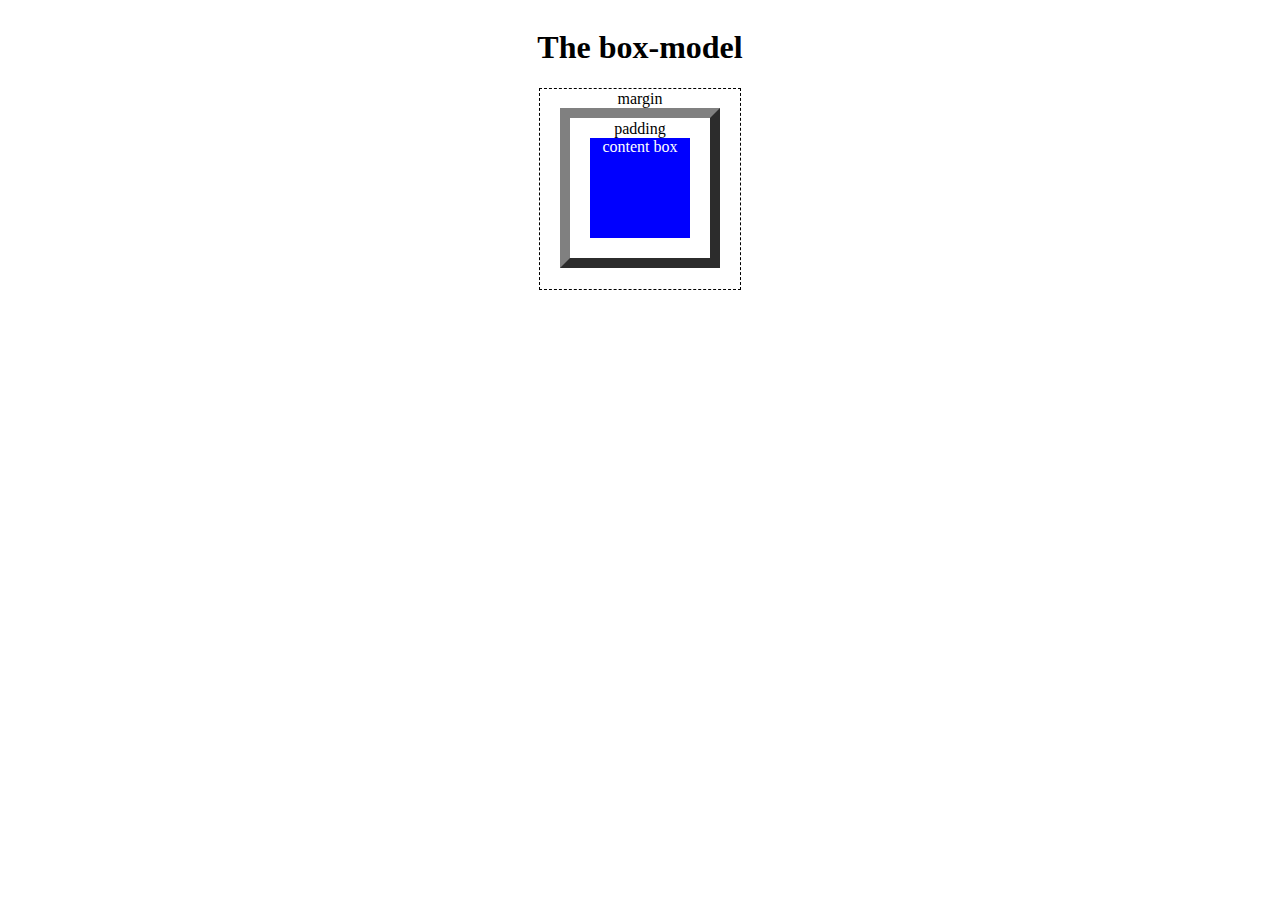
<file: index.html>
<!DOCTYPE html>
<html>
  <head>
    <meta charset="utf-8">
    <meta name="viewport" content="width=device-width">
    <title>repl.it</title>
    <link rel="stylesheet" href="index.css" type="text/css">
  </head>
  <body>
    <h1>The box-model</h1>
    <p>content box</p>
    <div id="frame"></div>
    <div id="margin">margin</div>
    <div id="padding">padding</div>
  </body>
</html>
</file>
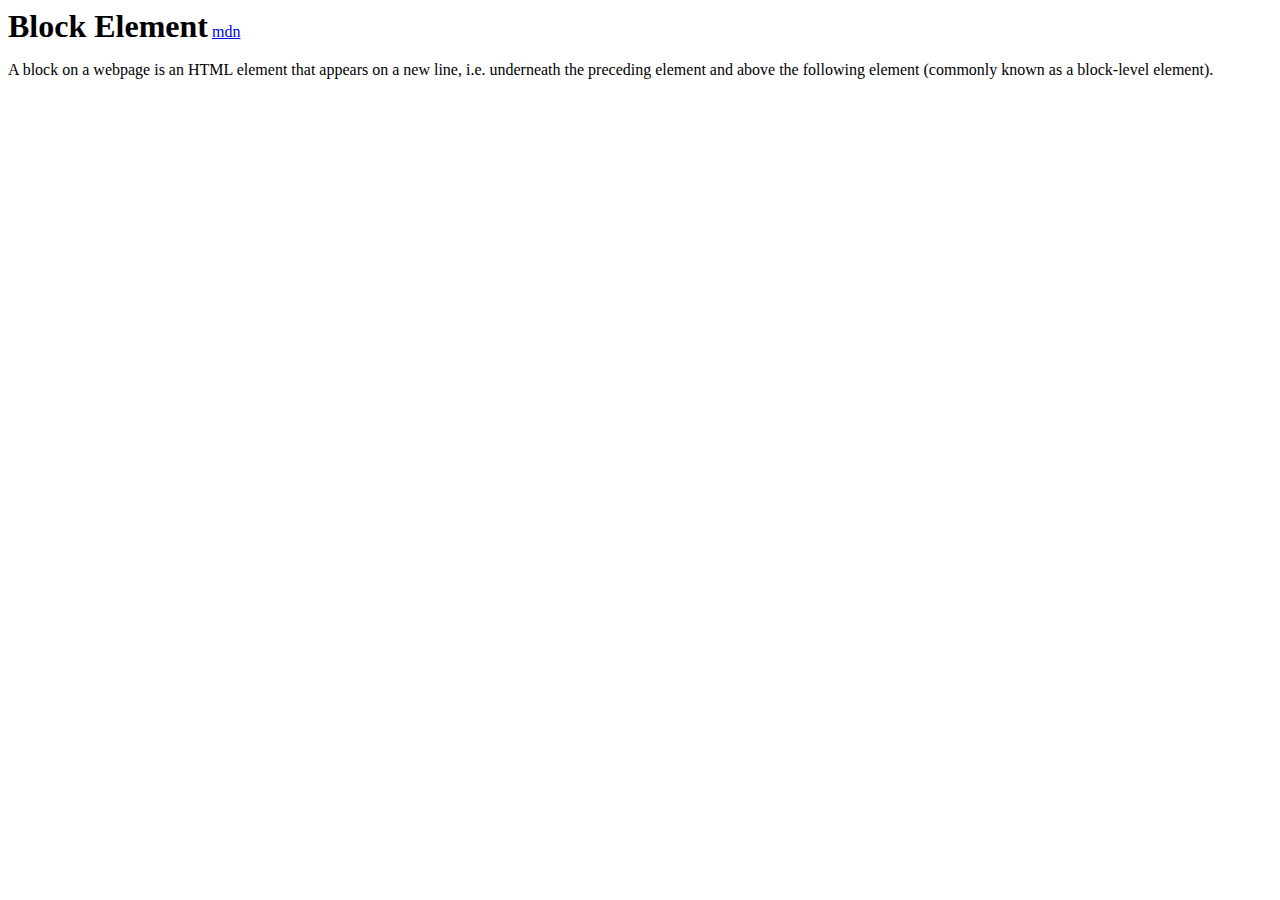
<file: block_elements/index.html>
<!DOCTYPE html>
<html>
    <head>
        <meta charset="utf-8">
        <meta name="viewport" content="width=device-width">
        <title>repl.it</title>
        <link href="index.css" rel="stylesheet">
    </head>
    <body>
        <h1>Block Element</h1>
        <a href="https://developer.mozilla.org/en-US/docs/Glossary/Block/CSS">mdn</a>
        <p>
            A block on a webpage is an HTML element that appears on a new
            line, i.e. underneath the preceding element and above the
            following element (commonly known as a block-level element).
        </p>
    </body>
</html>
</file>
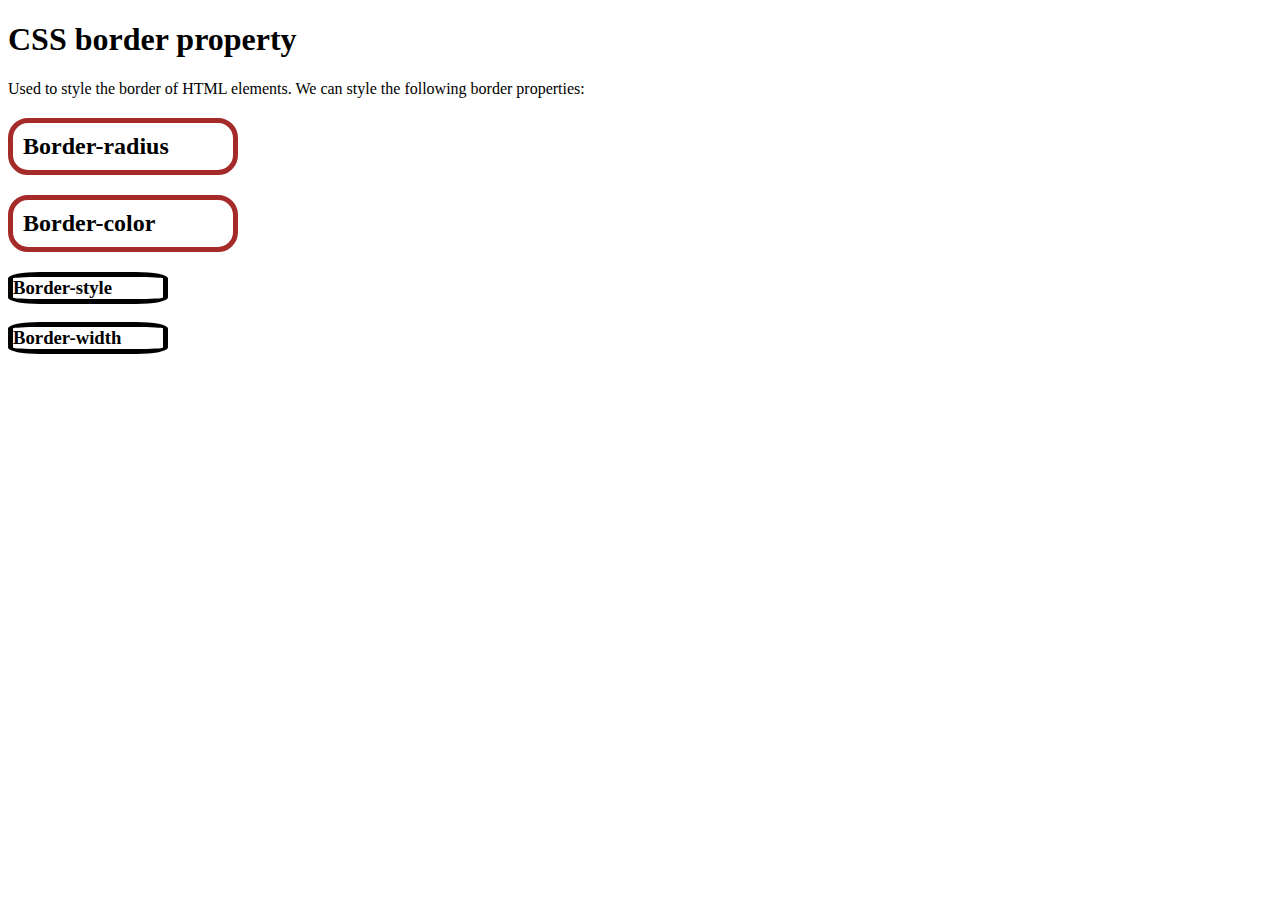
<file: css_border_property/index.html>
<!DOCTYPE html>
<html>
    <head>
        <meta charset="utf-8">
        <meta name="viewport" content="width=device-width">
        <title>repl.it</title>
        <link href="index.css" rel="stylesheet">
    </head>
    <body>
        <h1>CSS border property</h1>
        <p>
            Used to style the border of HTML elements.
            We can style the following border properties:
        </p>
        <h2>Border-radius</h2>
        <h2>Border-color</h2>
        <h3>Border-style</h3>
        <h3>Border-width</h3>
    </body>
</html>
</file>
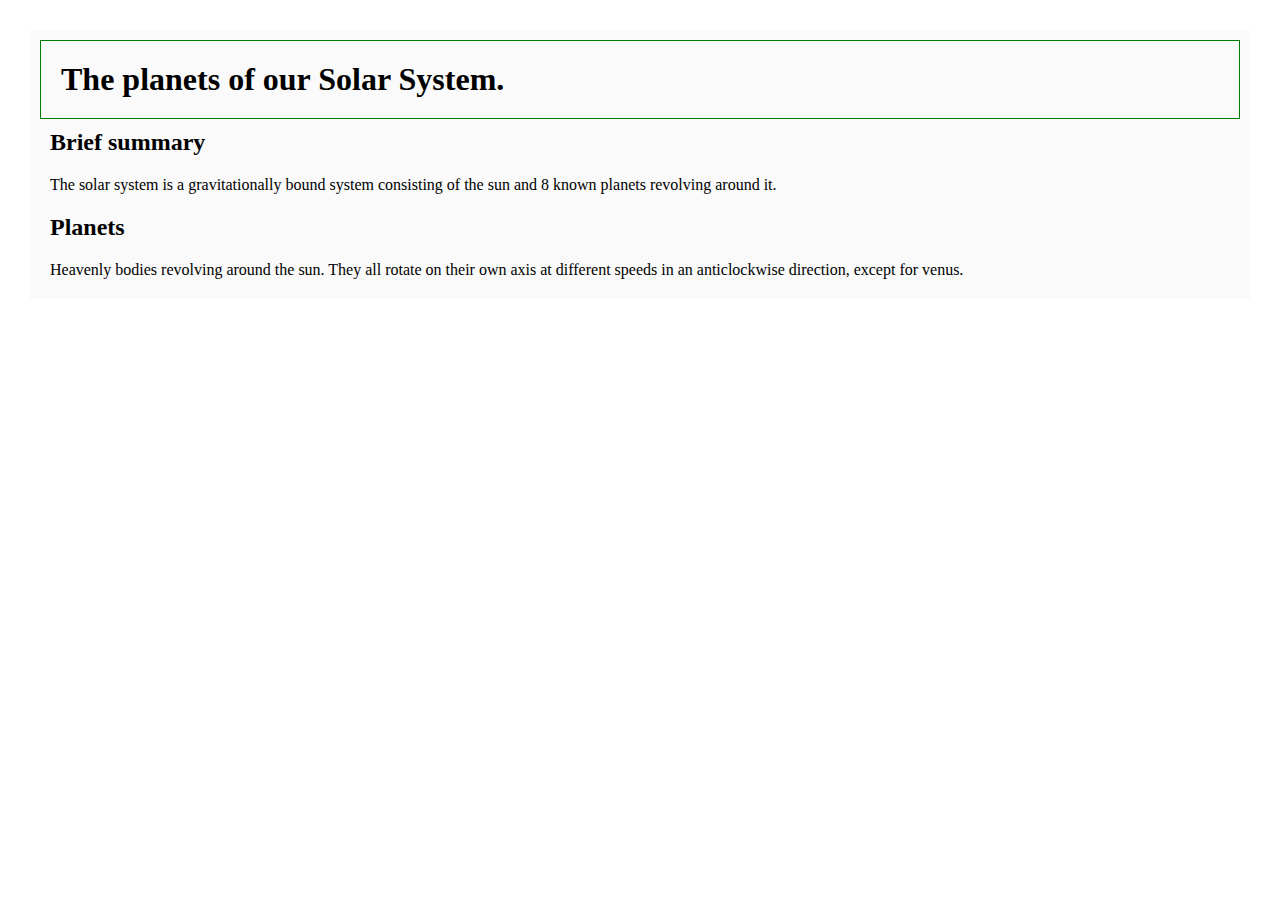
<file: css_review/index.html>
<!DOCTYPE html>
<html>
    <head>
        <title>CSS Layouts review</title>
        <link rel="stylesheet" type="text/css" href="index.css">
    </head>
    <body>
        <div class="container">
        
            <h1>The planets of our Solar System.</h1>
            
            <h2>Brief summary</h2>
            <p class="summary article" id="summary">
                The solar system is a gravitationally bound system consisting of the sun and 8 known planets revolving around it.
            </p>

            <h2>Planets</h2>
            <p class="article" id="planets">
                Heavenly bodies revolving around the sun. They all rotate on their own axis at different speeds in an anticlockwise direction, except for venus.
            </p>
                
        </div>
    </body>
</html>
</file>
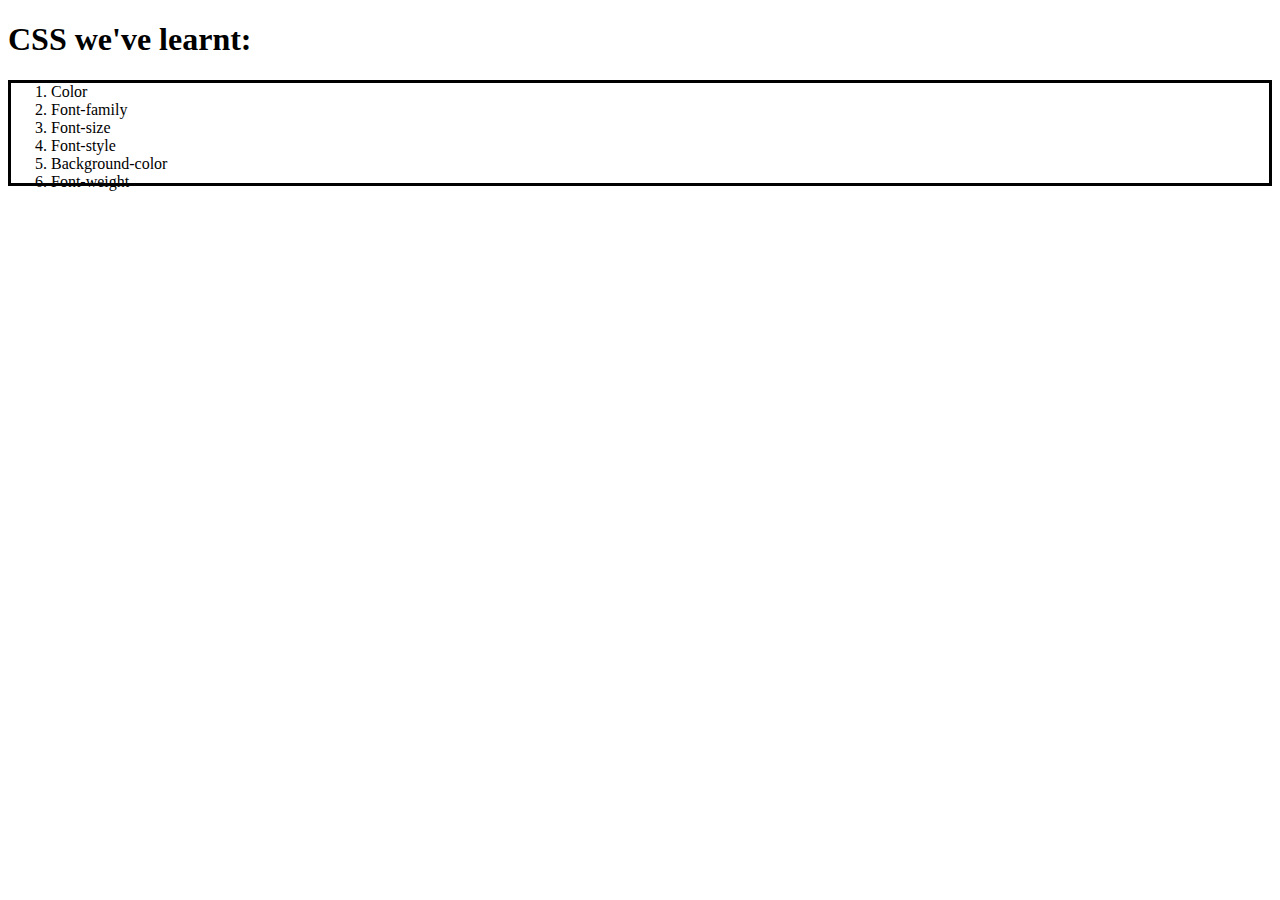
<file: dimensions/index.html>
<!DOCTYPE html>
<html>
    <head>
        <meta charset="utf-8">
        <meta name="viewport" content="width=device-width">
        <title>Dimensions</title>
        <link rel="stylesheet" href="index.css" type="text/css">
    </head>
    <body>
        <h1>CSS we've learnt:</h1>
        <ol>
            <li>Color</li>
            <li>Font-family</li>
            <li>Font-size</li>
            <li>Font-style</li>
            <li>Background-color</li>
            <li>Font-weight</li>
        </ol>
    </body>
</html>
</file>
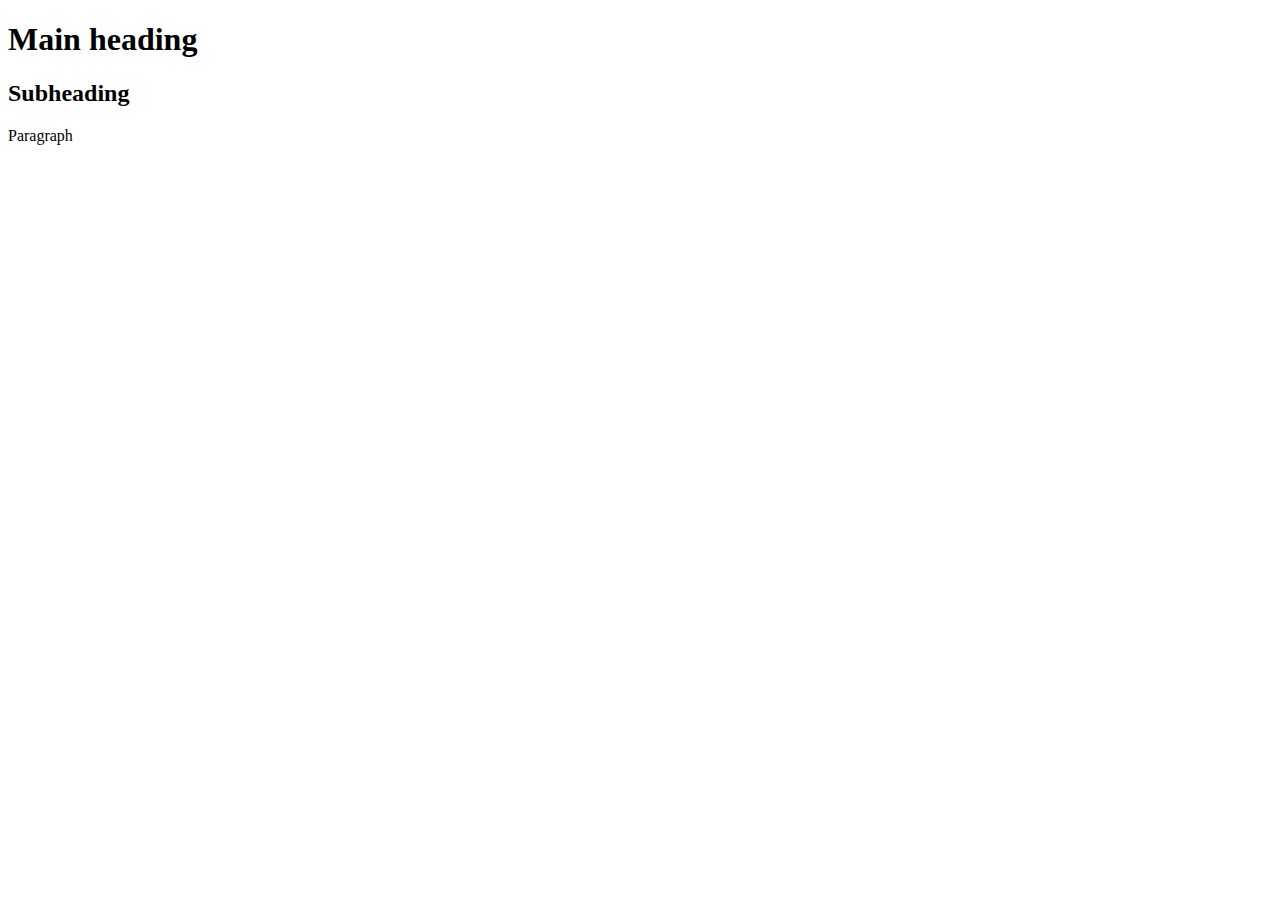
<file: div/index.html>
<!DOCTYPE html>
<html>
    <head>
        <meta charset="utf-8">
        <meta name="viewport" content="width=device-width">
        <title>repl.it</title>
    </head>
    <body>
        <h1>Main heading</h1>
        <div><h2>Subheading</h2>
        <p>Paragraph</p></div>
    </body>
</html>
</file>
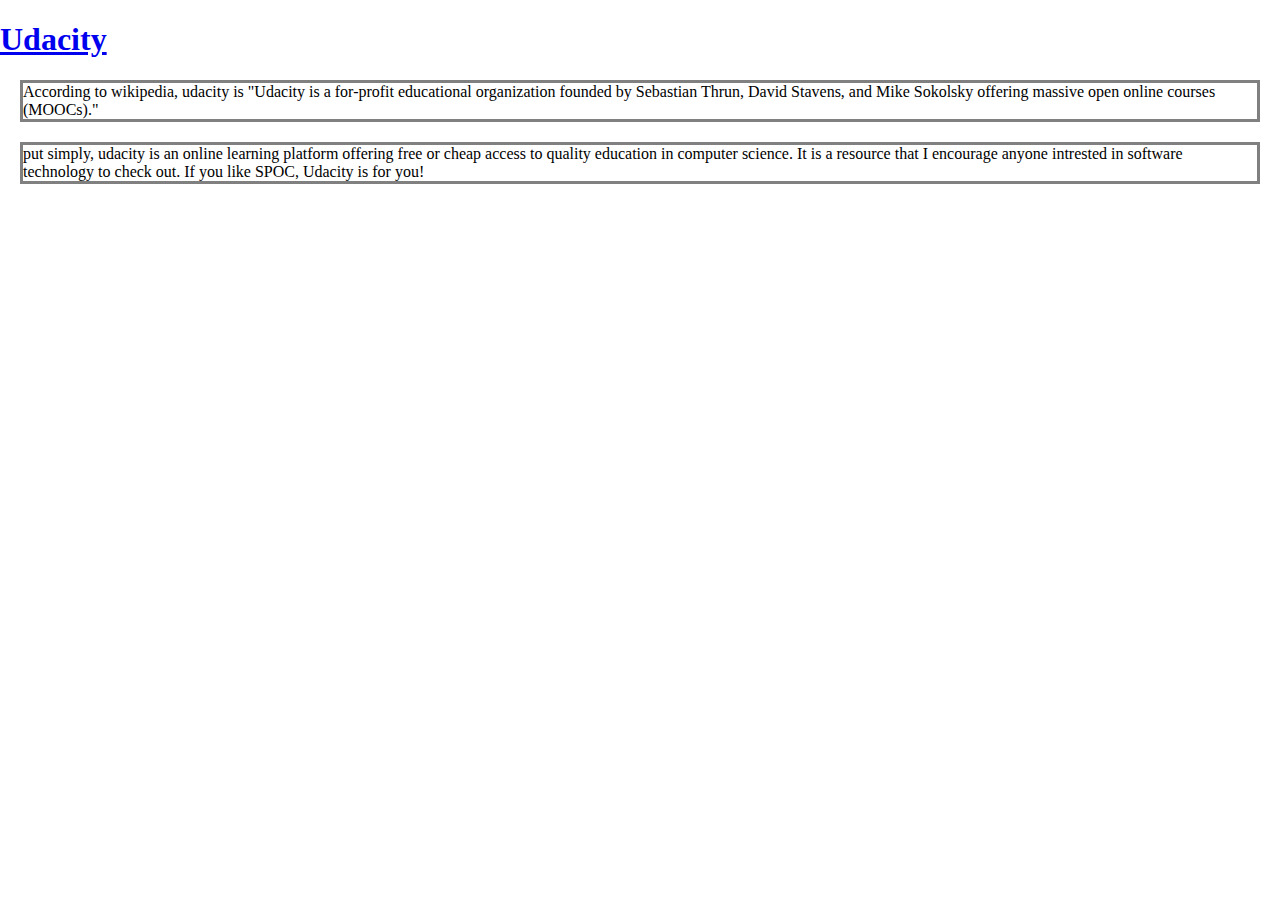
<file: margin/index.html>
<!DOCTYPE html>
<html>
    <head>
        <meta charset="utf-8">
        <meta name="viewport" content="width=device-width">
        <title>Udacity</title>
        <link href="index.css" rel="stylesheet">
    </head>
    <body>
        <h1><a href="https://www.udacity.com/">Udacity</a></h1>
        <p>
            According to wikipedia, udacity is "Udacity is a for-profit
            educational organization founded by Sebastian Thrun, David
            Stavens, and Mike Sokolsky offering massive open online courses
            (MOOCs)."
        </p>
        <p>
            put simply, udacity is an online learning platform offering free
            or cheap access to quality education in computer science. It is a
            resource that I encourage anyone intrested in software technology
            to check out. If you like SPOC, Udacity is for you!
        </p>
    </body>
</html>
</file>
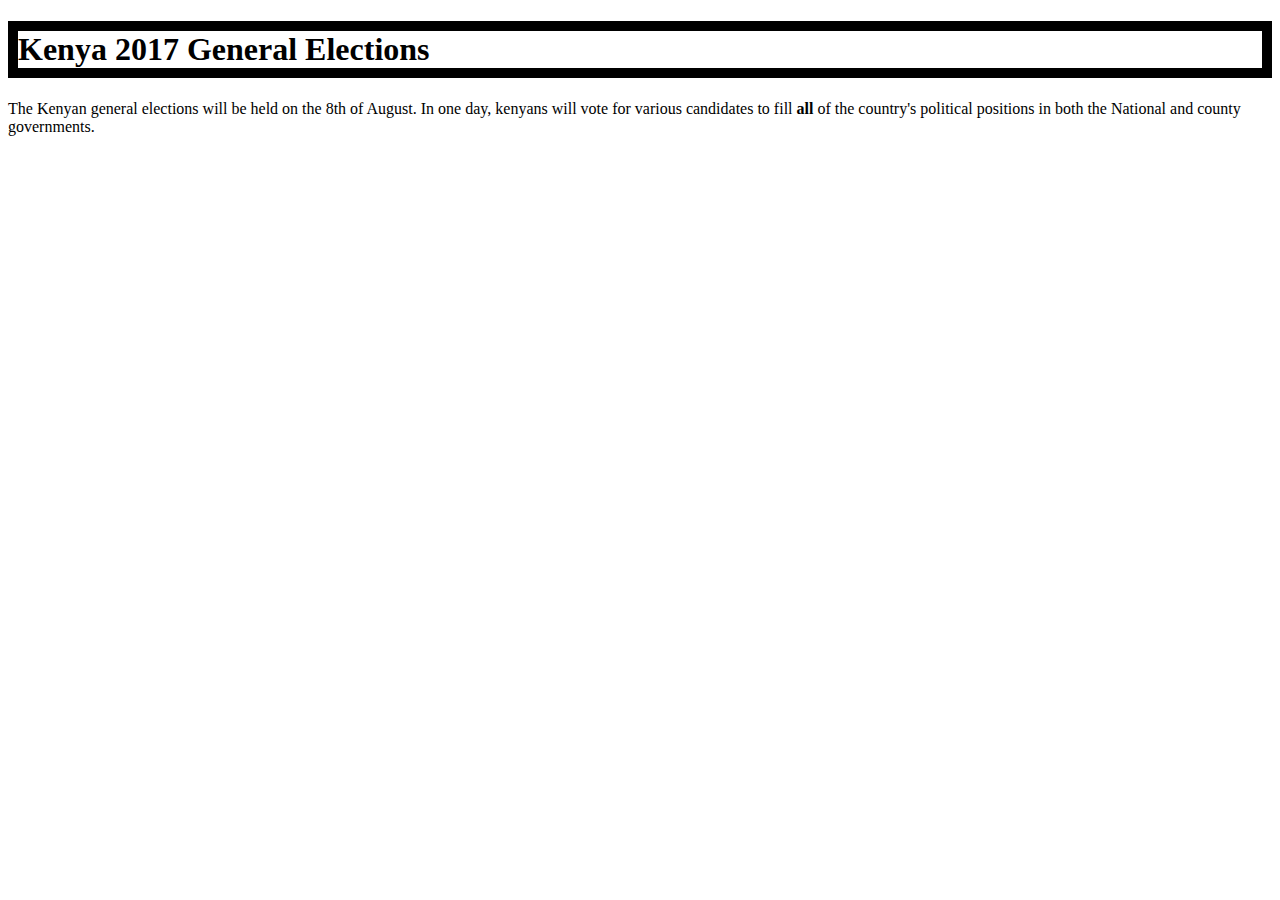
<file: movies/index.html>
<!DOCTYPE html>
<html>
    <head>
        <meta charset="utf-8">
        <meta name="viewport" content="width=device-width">
        <title>General Elections</title>
        <link href="index.css" rel="stylesheet">
    </head>
    <body>
        <h1>Kenya 2017 General Elections</h1>
        <p>
            The Kenyan general elections will be held on the 8th of August.
            In one day, kenyans will vote for various candidates to fill
            <strong>all</strong> of the country's political positions in both the National
            and county governments.
        </p>
    </body>
</html>
</file>
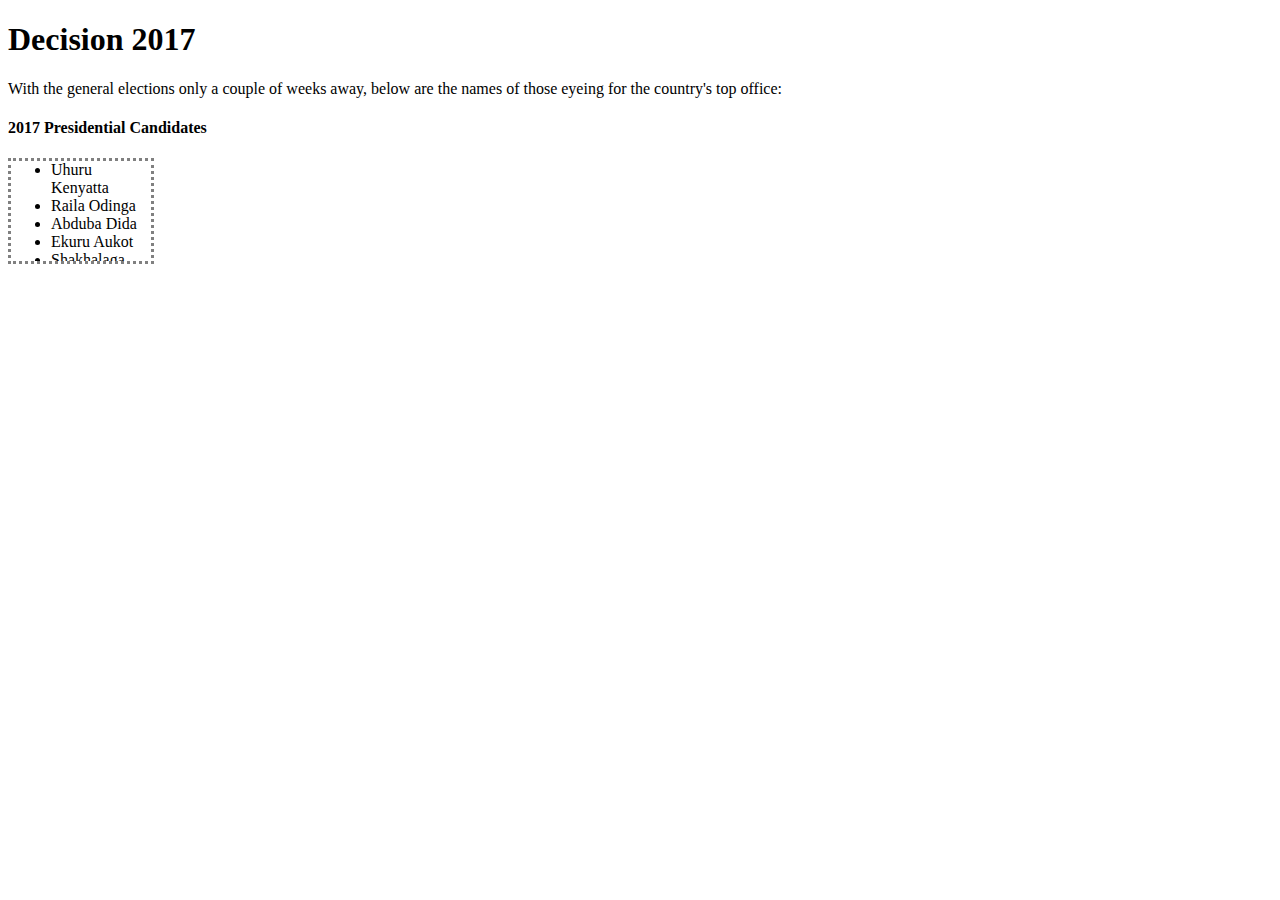
<file: overflow/index.html>
<!DOCTYPE html>
<html>
    <head>
        <meta charset="utf-8">
        <meta name="viewport" content="width=device-width">
        <title> Decision 2017</title>
        <link rel="stylesheet" href="index.css" type="text/css">
    </head>
    <body>
        <h1>Decision 2017</h1>
        <p>
            With the general elections only a couple of weeks away, below
            are the names of those eyeing for the country's top office:
        </p>
        <h4>2017 Presidential Candidates</h4>
        <ul>
            <li>Uhuru Kenyatta</li>
            <li>Raila Odinga</li>
            <li>Abduba Dida</li>
            <li>Ekuru Aukot</li>
            <li>Shakhalaga Jirongo</li>
            <li>Japheth Kaluyu</li>
            <li>Michael Mwaura</li>
            <li>Joseph Nyagah</li>
        </ul>
    </body>
</html>
</file>
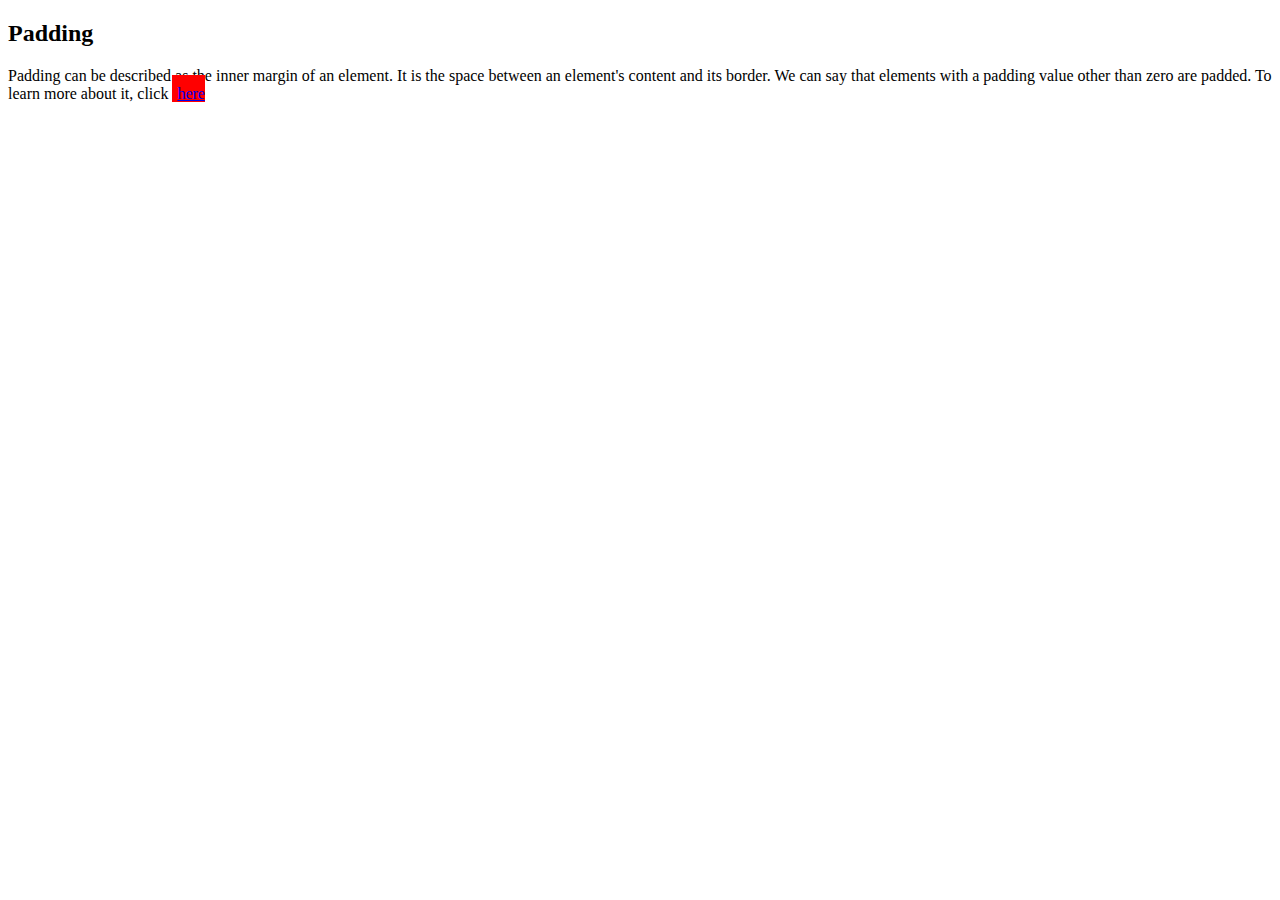
<file: padding/index.html>
<!DOCTYPE html>
<html>
    <head>
        <meta charset="utf-8">
        <meta name="viewport" content="width=device-width">
        <link rel="stylesheet" href="index.css">
        <title>repl.it</title>
    </head>
    <body>
        <h2>Padding</h2>
        <p>
            Padding can be described as the inner margin of an element.
            It is the space between an element's content and its border.
            We can say that elements with a padding value other than zero are padded.
            To learn more about it, click <a href="https://developer.mozilla.org/en-US/docs/Web/CSS/padding">here</a>
        </p>
    </body>
</html>
</file>
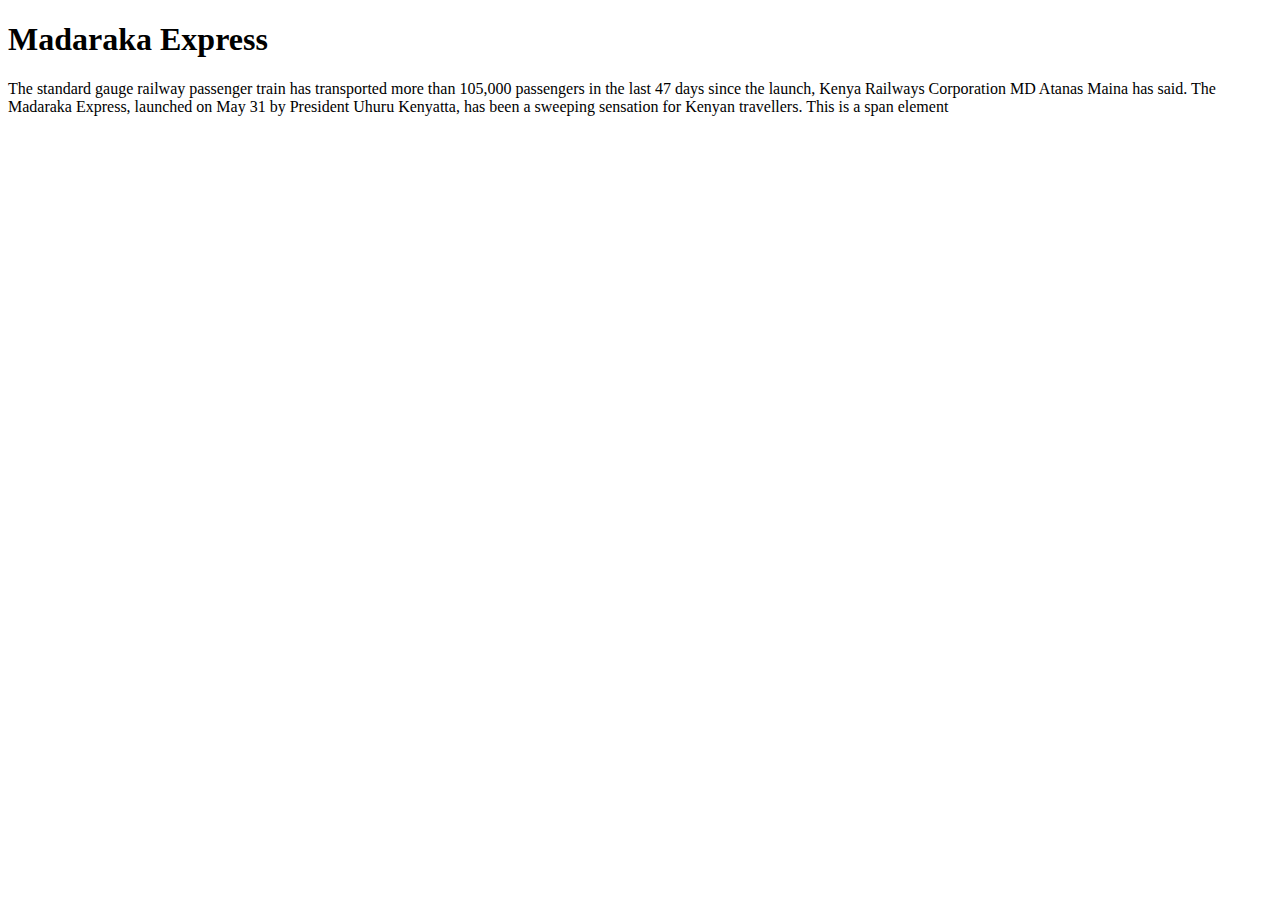
<file: span_elements/index.html>
<!DOCTYPE html>
<html>
    <head>
        <meta charset="utf-8">
        <meta name="viewport" content="width=device-width">
        <title>Madaraka Express<</title>
    </head>
    <body>
        <h1>Madaraka Express</h1>
        <p>
            The standard gauge railway passenger train has transported more
            than 105,000 passengers in the last 47 days since the launch,
            Kenya Railways Corporation MD Atanas Maina has said.
            The Madaraka Express, launched on May 31 by President Uhuru
            Kenyatta, has been a sweeping sensation for Kenyan travellers.
            <!--Add span element below this line-->
            <span>This is a span element</span>
        </p>
    </body>
</html>
</file>
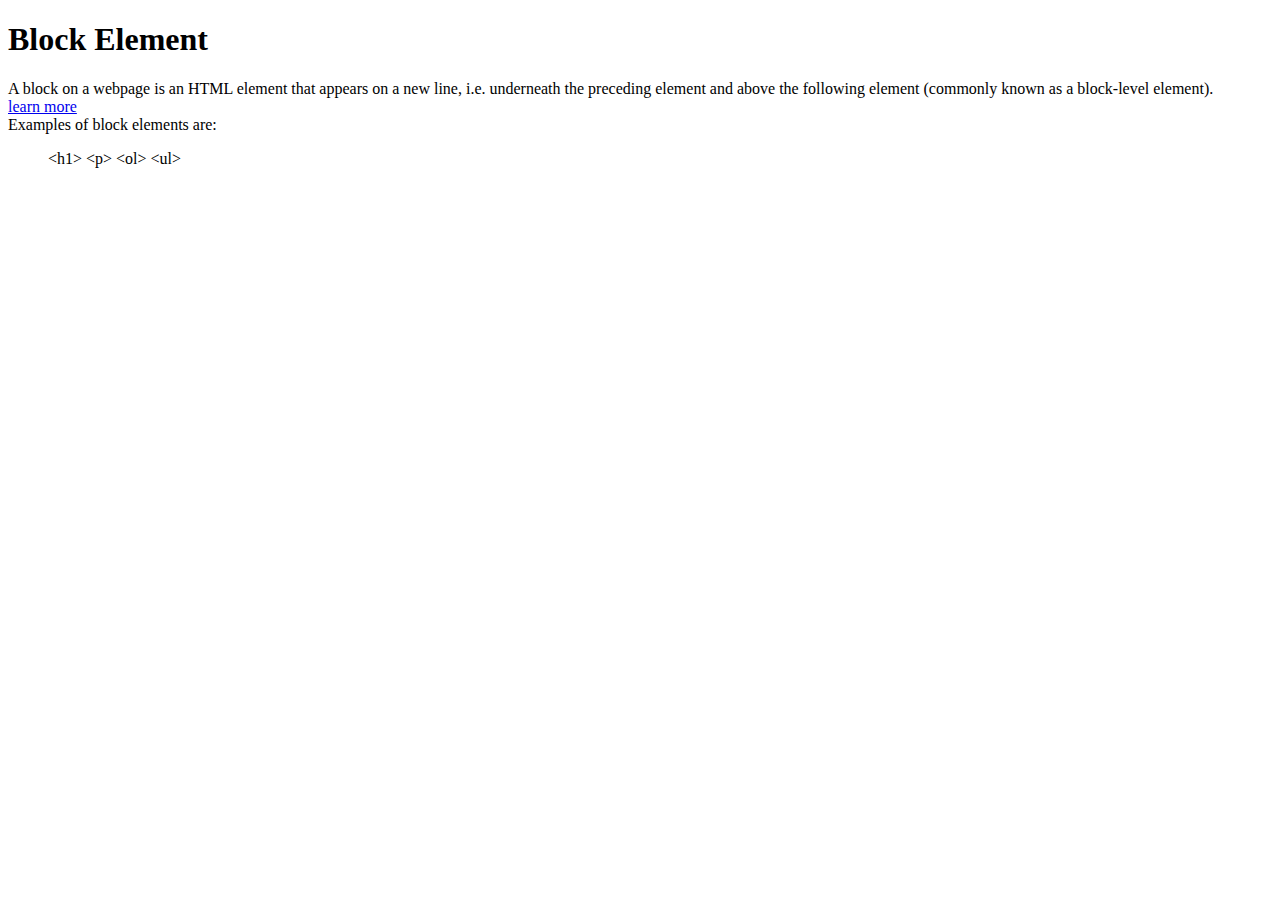
<file: block_elements/padding/index.html>
<!DOCTYPE html>
<html>
    <head>
        <meta charset="utf-8">
        <meta name="viewport" content="width=device-width">
        <title>repl.it</title>
        <link href="index.css" rel="stylesheet">
    </head>
    <body>
        <h1>Block Element</h1>
        <p>
            A block on a webpage is an HTML element that appears on a new
            line, i.e. underneath the preceding element and above the
            following element (commonly known as a block-level element).
            <a href="https://developer.mozilla.org/en-US/docs/Glossary/Block/CSS">learn more</a>
            Examples of block elements are:
        </p>
        <ul>
            <li>&#60;h1&#62;</li>
            <li>&#60;p&#62;</li>
            <li>&#60;ol&#62;</li>
            <li>&#60;ul&#62;</li>
        </ul>
    </body>
</html>
</file>
<file: index.css>
body {
  display: flex;
  flex-direction: column;
  align-items: center;
}
p  {
  width: 100px;
  height: 100px;
  color: white;
  padding: 20px;
  background-color: blue;
  background-clip: content-box;
  border: 10px outset grey;
  margin: 20px;
  text-align: center;
}

#margin {
  position: relative;
  bottom: 400px;
  height: 20px;
  width: 200px;
  margin: 0;
  padding: 0;
  text-align: center;
}

#padding {
  position: relative;
  bottom: 390px;
  height: 20px;
  width: 140px;
  margin: 0;
  padding: 0;
  text-align: center;
}

#frame {
  z-index: 1000;
  height: 200px;
  width: 200px;
  position: relative;
  bottom: 200px;
  border: 1px dashed black;
}
</file>
<file: block_elements/index.css>
h1{

  display:inline;
}
</file>
<file: css_border_property/index.css>
h2 {
  width:200px;
  border: 5px solid;
  border-radius:20px;
  border-color:brown;
  padding:10px;
  
  /*Add your CSS below this line*/
}

h3 {
  width:150px;
  border: 5px solid;
  border-radius:20%;
  
  /*Add your CSS below this line*/
}
</file>
<file: css_review/index.css>
*{

  margin: 0 auto; padding: 10px;

}

h1{
  border:1px solid green;
  padding:20px;
}

div{
  margin:10px;
  background-color: rgb(250,250,250);
}
</file>
<file: dimensions/index.css>
ol {
  border: 3px solid black;
  
  /*Add your CSS below this line*/
  /* width:300px;
  height:110px; */
  min-width:300px;
  max-height:100px;
}
</file>
<file: margin/index.css>
body, html {
  margin: 0;
  padding: 0;
}

p {
  border: 3px solid grey;
  /*Add your CSS below this line*/
  margin:20px;
}
</file>
<file: movies/index.css>
h1{
  border-style:solid;
  border-width:10px;
  
}
</file>
<file: overflow/index.css>
ul {
  border: 3px dotted grey;
    
  /*Add your CSS below this line*/
  height:100px;
  width:100px;
  overflow:auto;
    
}
</file>
<file: padding/index.css>
a {
  background-color: red;
  
  /*Add your CSS below this line*/
  padding-top:10px;
  padding-left:5px;
  padding-right:0px;
  padding-bottom:0px;

  /* padding:10px 0px 0px 5px; */
}
</file>
<file: block_elements/padding/index.css>
li{
  display:inline;
}
a{display:block;}
</file>
